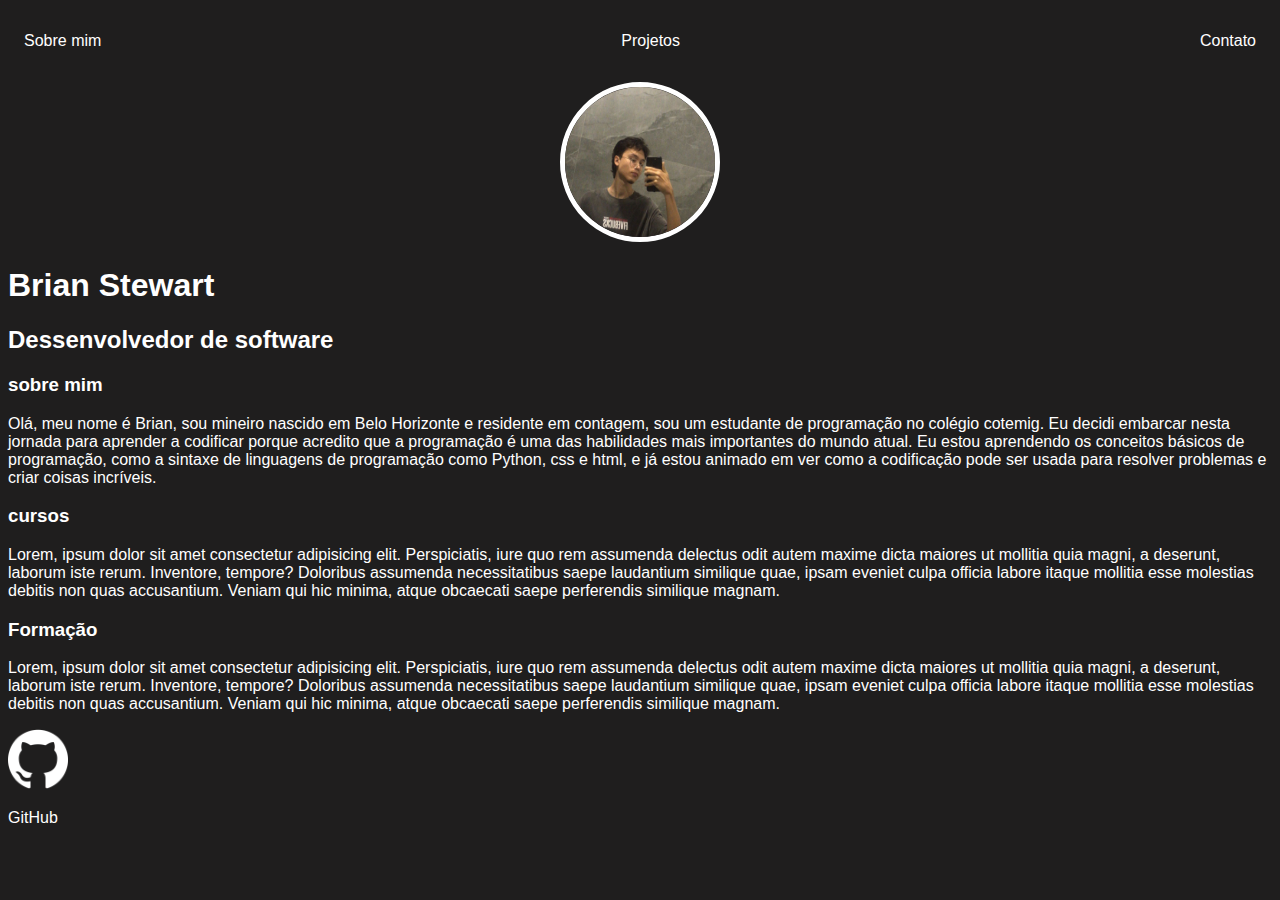
<file: index.html>
<!DOCTYPE html>
<html lang="en">
<head>
    <meta charset="UTF-8">
    <meta http-equiv="X-UA-Compatible" content="IE=edge">
    <meta name="viewport" content="width=device-width, initial-scale=1.0">
    <title>Brian Stewart</title>
    <link rel="stylesheet" href="index.css">
</head>
<body>
  <nav>
    <ul>
        <li>
             <a href="index.html">Sobre mim</a>
        </li>        <li>
            <a href="projects.html">Projetos</a>
       </li>        <li>
        <a href="contacts.html">Contato</a>
   </li>

    </ul>
  </nav>
  <header>
    <div class="center">
        <img src="img/WhatsApp Image 2023-03-18 at 01.11.40.jpg">     
    </div>
    <h1>Brian Stewart</h1>
    <h2>Dessenvolvedor de software</h2>
   
  </header>
  <main>
    <section>
        <h3>sobre mim</h3>
        <p>
            Olá, meu nome é Brian, sou mineiro nascido em Belo Horizonte e residente em contagem, sou um estudante de programação no colégio cotemig. Eu decidi embarcar nesta jornada para aprender a codificar porque acredito que a programação é uma das habilidades mais importantes do mundo atual. Eu estou aprendendo os conceitos básicos de programação, como a sintaxe de linguagens de programação como Python, css e html, e já estou animado em ver como a codificação pode ser usada para resolver problemas e criar coisas incríveis.   
        </p>
    </section>
    <section>
        <h3>cursos</h3>
        <p>
           Lorem, ipsum dolor sit amet consectetur adipisicing elit. Perspiciatis, iure quo rem assumenda delectus odit autem maxime dicta maiores ut mollitia quia magni, a deserunt, laborum iste rerum. Inventore, tempore?
           Doloribus assumenda necessitatibus saepe laudantium similique quae, ipsam eveniet culpa officia labore itaque mollitia esse molestias debitis non quas accusantium. Veniam qui hic minima, atque obcaecati saepe perferendis similique magnam. 
        </p>
    </section>
    <section>
        <h3>Formação</h3>
        <p>
           Lorem, ipsum dolor sit amet consectetur adipisicing elit. Perspiciatis, iure quo rem assumenda delectus odit autem maxime dicta maiores ut mollitia quia magni, a deserunt, laborum iste rerum. Inventore, tempore?
           Doloribus assumenda necessitatibus saepe laudantium similique quae, ipsam eveniet culpa officia labore itaque mollitia esse molestias debitis non quas accusantium. Veniam qui hic minima, atque obcaecati saepe perferendis similique magnam. 
        </p>
    </section>
  </main>
  <footer>
    <a>
       <a href="https://github.com/Br1anStewart" target="_blank" ><img src="img/github-icon-png-29999999999999.jpg" alt=""></a>
        <p>GitHub</p>
    </a>
  </footer>
  
</body>
</html>
</file>
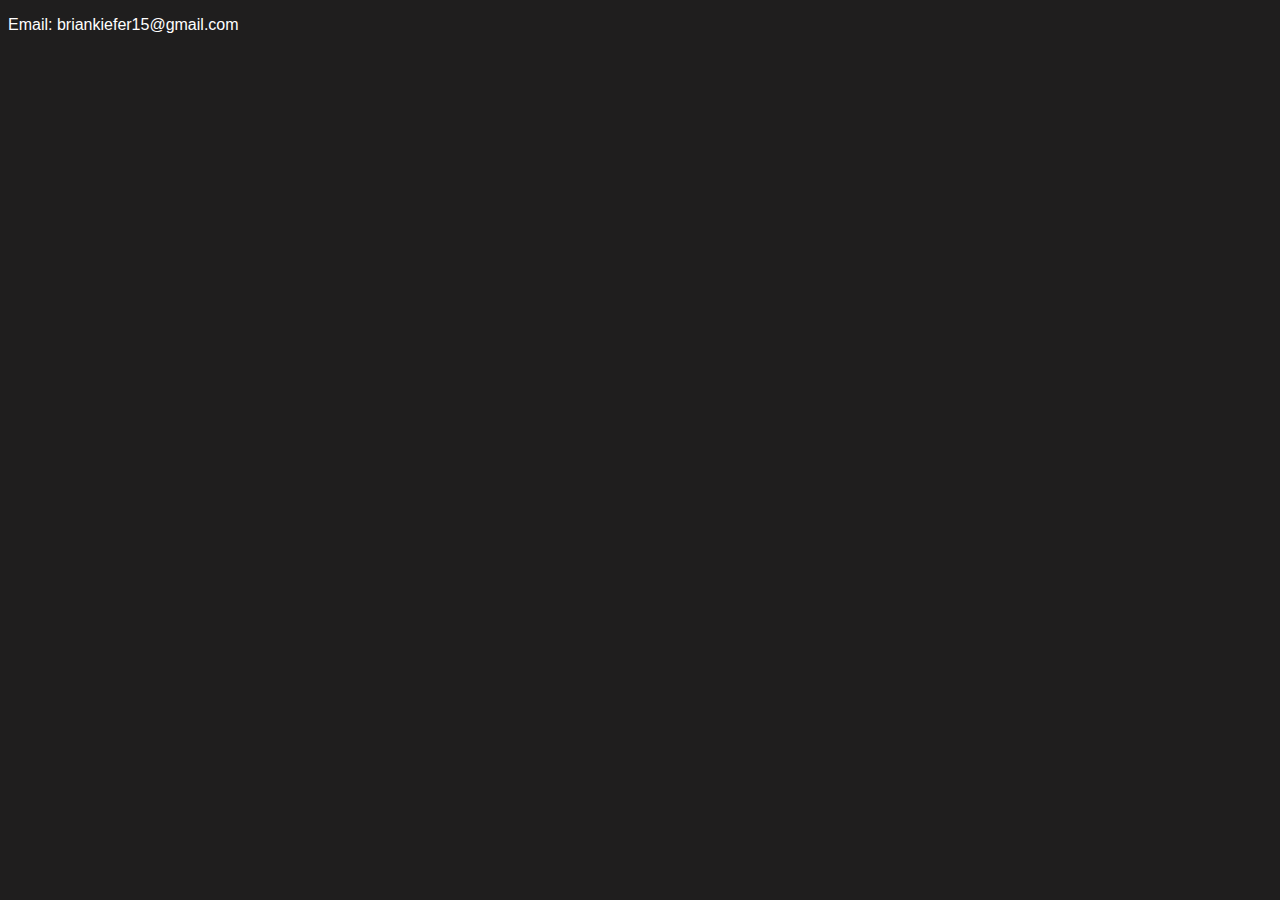
<file: contacts.html>
<!DOCTYPE html>
<html lang="en">

<head>
    <meta charset="UTF-8">
    <meta http-equiv="X-UA-Compatible" content="IE=edge">
    <meta name="viewport" content="width=device-width, initial-scale=1.0">
    <title>Document</title>
    <link rel="stylesheet" href="index.css">
</head>

<body>
    <section>
        <p>
            Email: briankiefer15@gmail.com
        </p>

    </section>

</body>

</html>
</file>
<file: index.css>
body {
    color: white;
    background-color: rgb(31, 30, 30);
    
}

ul {
    display: flex;
    justify-content: space-between;
    list-style-type: none;
    align-items: center;
    padding: 16px;

}

a {
    color: white;
    text-decoration: none;
}

header img {
    width: 150px;
    height: 150px;
    border-radius: 50%;
    border: 5px solid white
}

.center {
    text-align: center;
}

footer img{
    width: 60px;
    height: 60px;
}
html{
    font-family: Arial, Helvetica, sans-serif;
}
</file>
